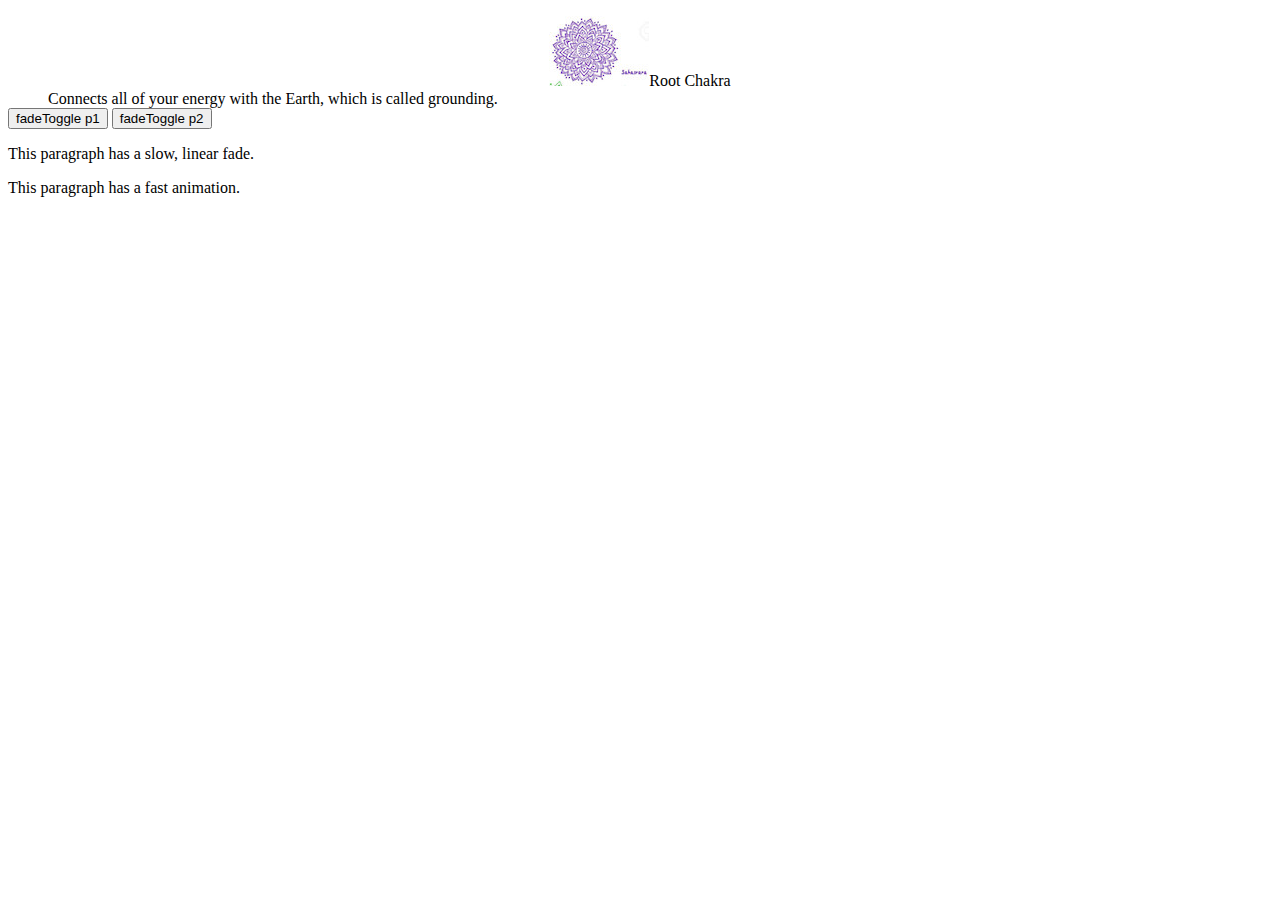
<file: testFade.html>
<!doctype html>
<html lang="en">
<head>
  <meta charset="utf-8">
  <title>fadeToggle demo</title>
  <script src="https://code.jquery.com/jquery-1.10.2.js"></script>
</head>
<body>
 
<dl id="chakras">
        <dt style="text-align: center"><img src="img/sahasrara1b.jpeg" alt="<3">Root Chakra  </dt>
        <dd>Connects all of your energy with the Earth, which is called grounding.
        </dd>
        
<button>fadeToggle p1</button>
<button>fadeToggle p2</button>
<p>This paragraph has a slow, linear fade.</p>
<p>This paragraph has a fast animation.</p>
<div id="log"></div>
 
<script>
$( "button:first" ).click(function() {
  $( "p:first" ).fadeToggle( "slow", "linear" );
});

//$( "#chakras dt" ).click(function() {
//    console.log($(this).next().html() )
//    $( "#chakras dd" ).fadeToggle( "slow", "linear" );
//});
    
$( "#chakras dt" ).click(function() {
    console.log($(this).next().html() )
    $( "#chakras dd" ).fadeOut(200);
});

    $( "button:last" ).click(function() {
  $( "p:last" ).fadeToggle( "slow", function() {
    $( "#log" ).append( "<div>finished</div>" );
  });
});
</script>
 
</body>
</html>
</file>
